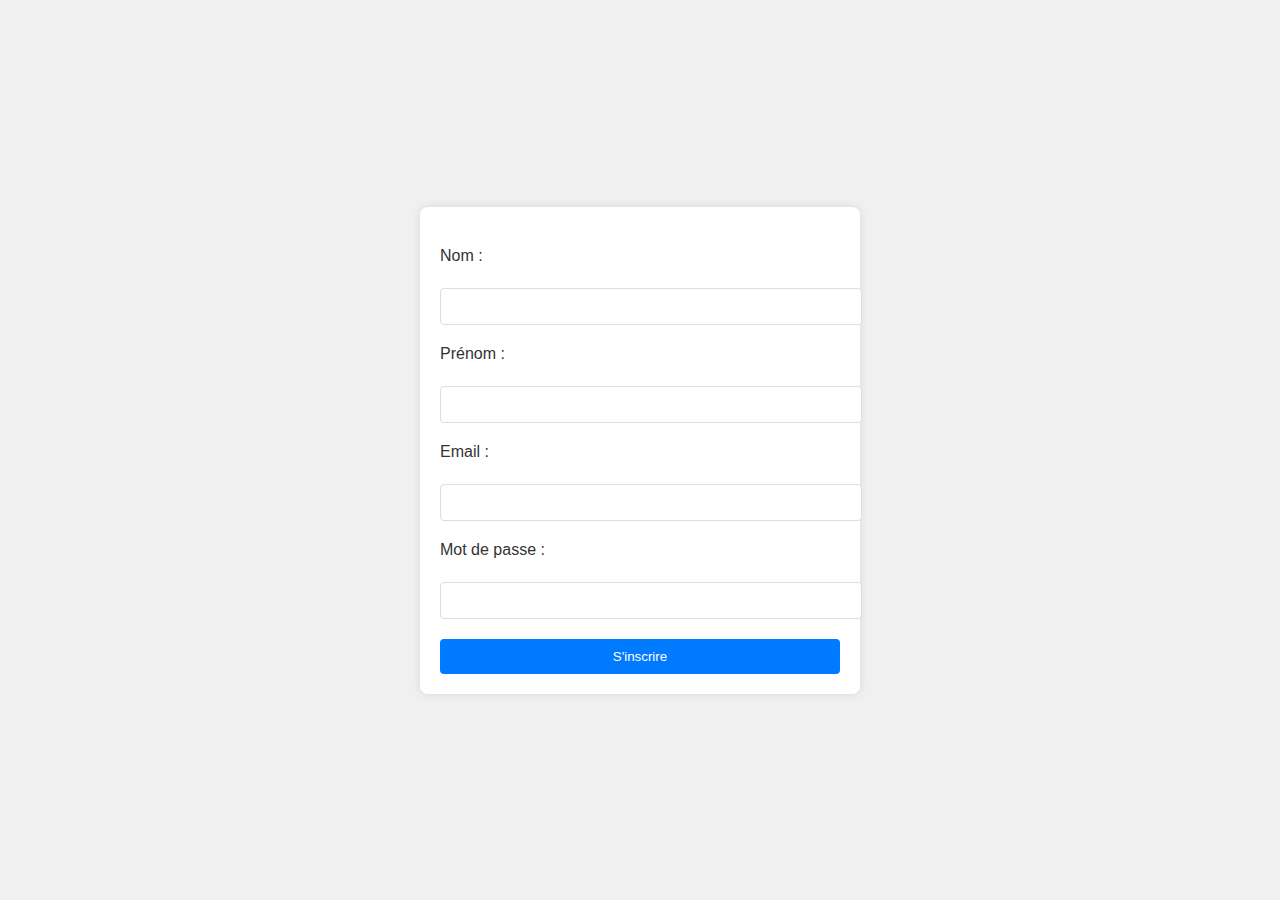
<file: index.html>
<!DOCTYPE html>
<html lang="fr">
<head>
    <meta charset="UTF-8">
    <title>Inscription</title>
    <link rel="stylesheet" href="style.css">
</head>
<body>
    <form action="connexion.php" method="post">
        <label for="nom">Nom :</label><br>
        <input type="text" id="nom" name="nom"><br>
        <label for="prenom">Prénom :</label><br>
        <input type="text" id="prenom" name="prenom"><br>
        <label for="email">Email :</label><br>
        <input type="email" id="email" name="email"><br>
        <label for="motdepasse">Mot de passe :</label><br>
        <input type="password" id="motdepasse" name="motdepasse"><br>
        <input type="submit" value="S'inscrire">
    </form>
</body>
</html>
</file>
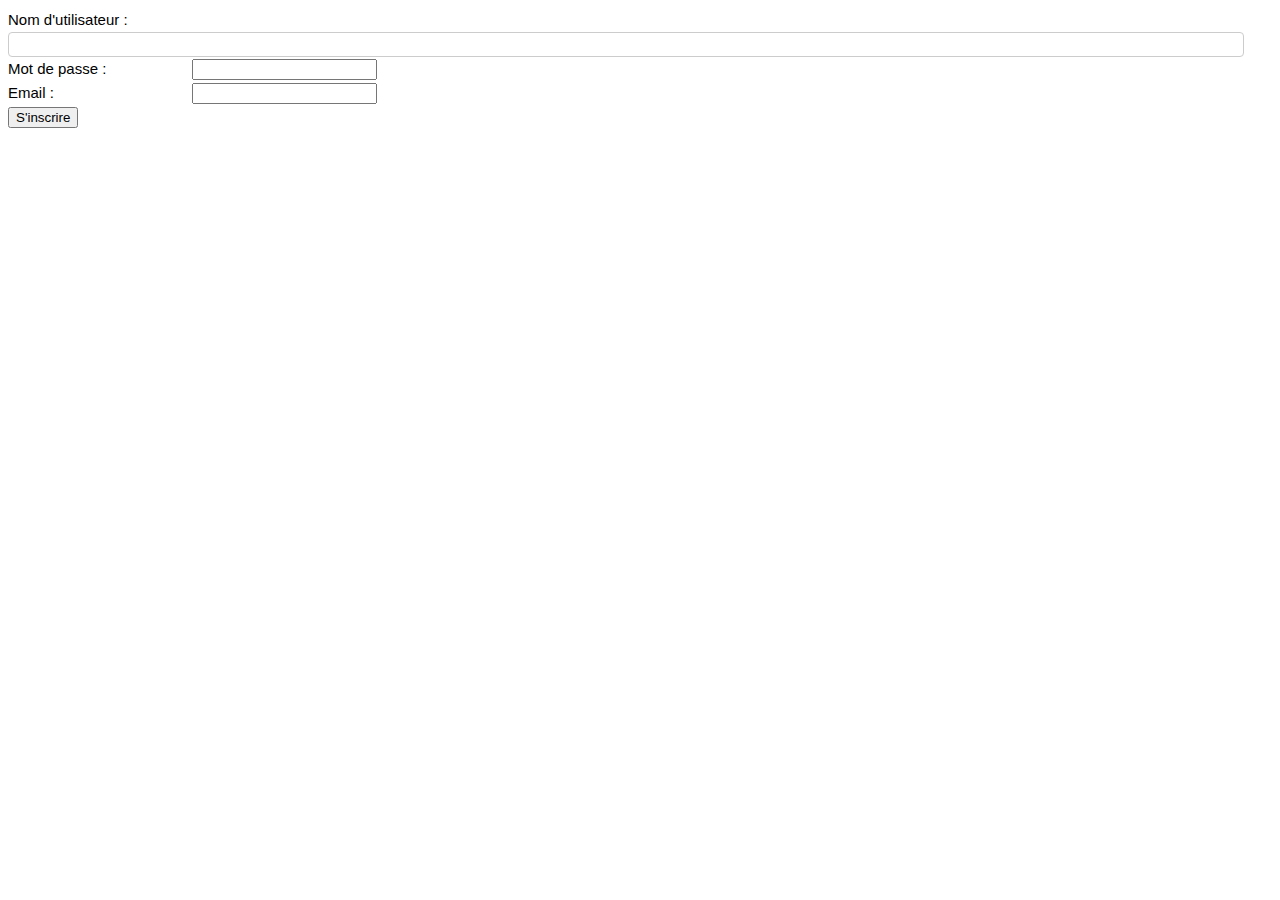
<file: inscription.html>
<!DOCTYPE html>
<html lang="fr">
<head>
    <meta charset="UTF-8">
    <title>Inscription</title>

    <link rel="stylesheet" href="styles.css">
</head>
<body>
    <form action="connexion.php" method="post">
        <label for="username">Nom d'utilisateur :</label>
        <input type="text" id="username" name="username" required>
        <br>
        <label for="password">Mot de passe :</label>
        <input type="password" id="password" name="password" required>
        <br>
        <label for="email">Email :</label>
        <input type="email" id="email" name="email" required>
        <br>
        <button type="submit">S'inscrire</button>
    </form>
</body>
</html>
</file>
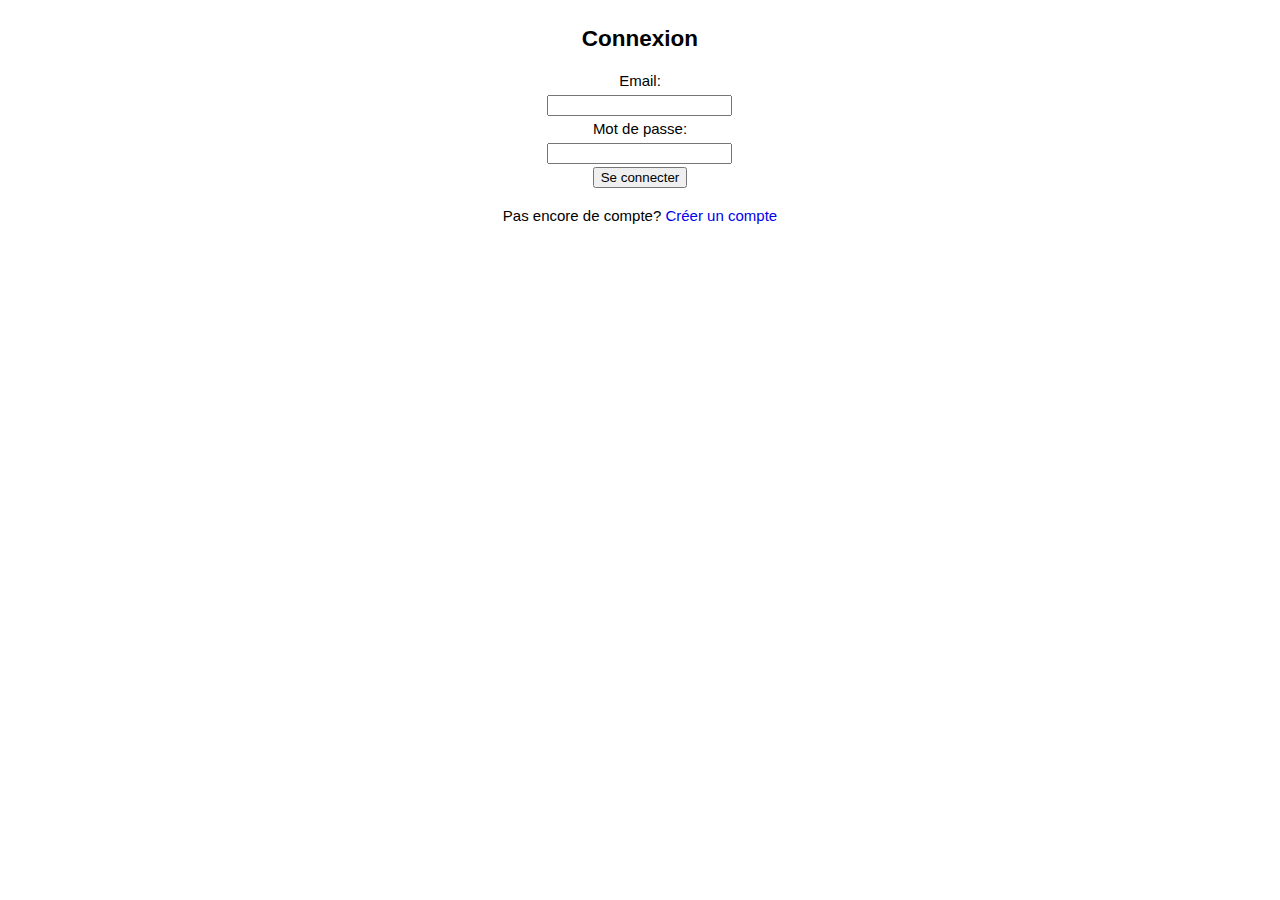
<file: login.html>
<!DOCTYPE html>
<html lang="fr">
<head>
    <meta charset="UTF-8">
    <title>Connexion</title>
    
</head>
<body>
    <link rel="stylesheet" href="styles.css">
<div class="container">
    <h2>Connexion</h2>

    <form action="connexion.php" method="post">
        <label for="email">Email:</label><br>
        <input type="email" id="email" name="email" required><br>
        <label for="password">Mot de passe:</label><br>
        <input type="password" id="password" name="password" required><br>
        <input type="submit" value="Se connecter">
    </form>

    
    <p>Pas encore de compte? <a href="inscription.html">Créer un compte</a></p>
</div>



</body>
</html>
</file>
<file: style.css>
/* styles.css */
body {
    font-family: Arial, sans-serif;
    background-color: #f0f0f0;
    color: #333;
    margin: 0;
    padding: 0;
    display: flex;
    justify-content: center;
    align-items: center;
    height: 100vh;
}

form {
    background-color: white;
    padding: 20px;
    border-radius: 8px;
    box-shadow: 0 0 10px rgba(0,0,0,0.1);
    width: 400px;
}

label {
    display: block;
    margin-top: 20px;
}

input[type="text"], input[type="email"], input[type="password"] {
    width: 100%;
    padding: 10px;
    border: 1px solid #ddd;
    border-radius: 4px;
    margin-top: 5px;
}

input[type="submit"] {
    background-color: #007bff;
    color: white;
    cursor: pointer;
    border: none;
    border-radius: 4px;
    padding: 10px 20px;
    margin-top: 20px;
    width: 100%;
}

input[type="submit"]:hover {
    background-color: #0056b3;
}
</file>
<file: styles.css>
body{
    font-family: Arial;
    font-size: 15px;
    line-height: 1.6em;
}

li{
    list-style: none;
}

a{
    text-decoration: none;
}

.container{
width:  60%;
margin:0 auto;
overflow: auto;
text-align: center;

}

header{
    border-bottom: 3px #f4f4f4 solid;
    text-align: center;

}

footer{
    border-top: 3px #f4f4f4 solid;
    text-align: center;
}

main{
    padding-bottom: 20px;
    text-align: center;

}

label{
    display: inline-block;
    width: 180px;
}

input[type="text"]{
    width: 97%;
    padding: 4px;
    border-radius: 4px;
    border: 1px #ccc solid;
}

input[type="number"]{
    width: 50px;
    padding: 4px;
    border-radius: 4px;
    border: 1px #ccc solid;
}

a.start{
    display: inline-block;
    color: #666666;
    background: #f4f4f4;
    border: 1px dotted #ccc;
    padding: 6px 13px;
}

.current{
    border: 1px dotted #ccc;
    padding: 10px;
    background: #f4f4f4;    
    margin: 20px 0 10px 0;
}

@media only screen and (max-width:960px){
    .container{
        width: 80%;
    }
}
</file>
